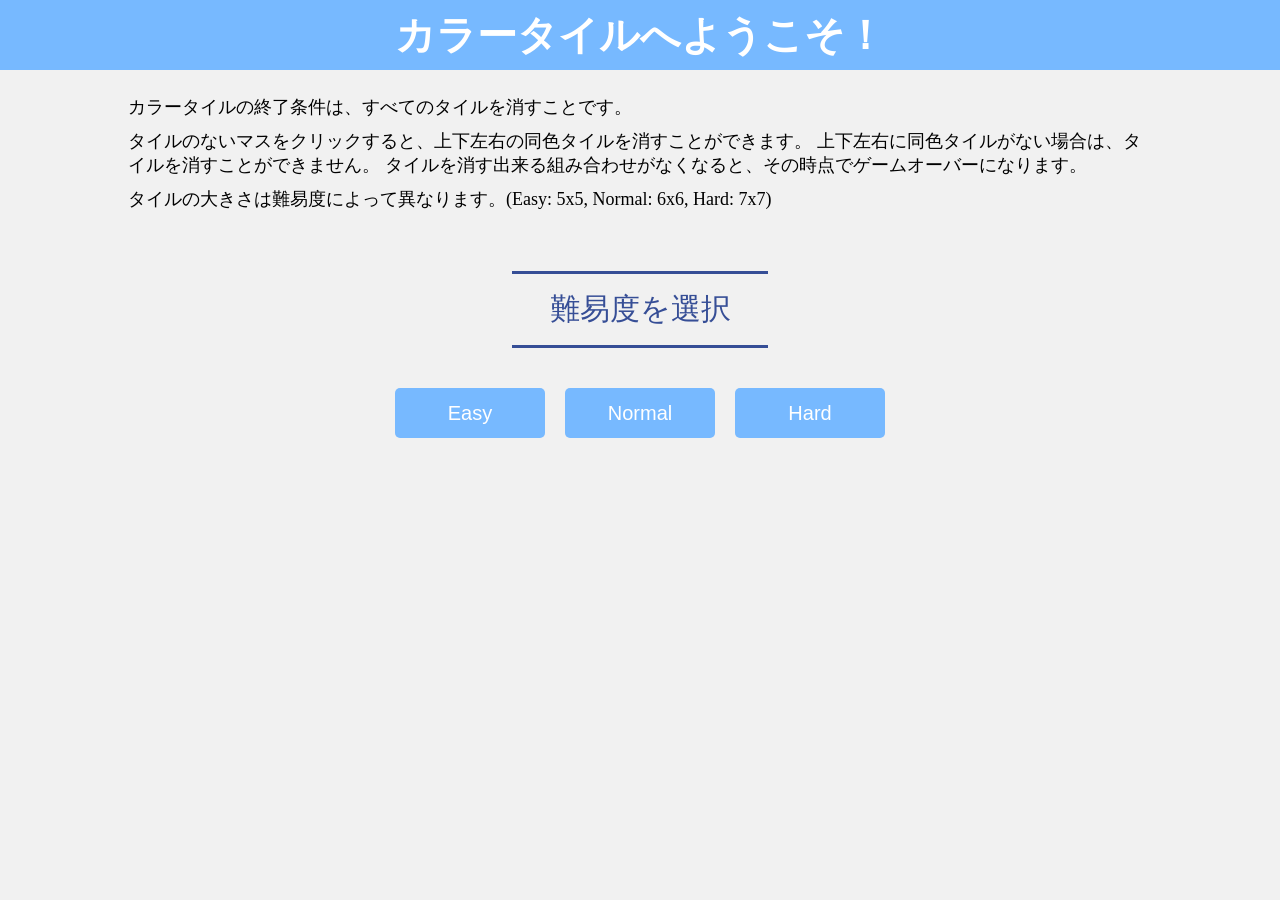
<file: ColorTile/Index.html>
<html lang='ja'>
    <head>
        <title>カラータイルへようこそ！</title>
        <link rel="stylesheet" href="./css/style.css"></link>
        <meta charset="UTF-8"></meta>
        
        <!-- アイコン素材を読み込む -->
        <link rel="stylesheet" href="https://cdnjs.cloudflare.com/ajax/libs/font-awesome/6.5.1/css/all.min.css"/>
    </head>

    <body>
        <header>
            <h1 id="header">カラータイルへようこそ！</h1>
        </header>

        <main>
            <section class="explanation">
                <p>カラータイルの終了条件は、すべてのタイルを消すことです。</p>
                <p>
                    タイルのないマスをクリックすると、上下左右の同色タイルを消すことができます。
                    上下左右に同色タイルがない場合は、タイルを消すことができません。
                    タイルを消す出来る組み合わせがなくなると、その時点でゲームオーバーになります。
                </p>
                <p>タイルの大きさは難易度によって異なります。(Easy: 5x5, Normal: 6x6, Hard: 7x7)</p>
            </section>

            <section class="difficulty">
                <p id = 'subtitle'>難易度を選択</p>
                <div class="row">
                    <input type = 'button' id = 'easy' value='Easy' onclick = "startGame('easy')">
                    <input type = 'button' id = 'normal' value='Normal' onclick = "startGame('normal')">
                    <input type = 'button' id = 'hard' value='Hard' onclick = "startGame('hard')">
                </div>
            </section>

            <!-- 2. ゲーム画面 (最初は隠しておく) -->
            <section class = "game-container" style = 'display: none;'>
                <div class = "tile-container">
                    
                </div>

                <!-- リザルト -->
                <p id = "result" style = "display: none;">ここにリザルト</p>
                
                <!-- リスタート・タイトルに戻るボタン-->
                <div class = "reset-home">
                    <button id ="home-button">
                        <i class="fa-solid fa-house"></i>
                    </button>
                    
                    <input type="button" id="reset" value="リセット">
                </div>

            </section>
        </main>

        <script type = 'text/javascript' src = './js/function.js'></script>
    </body>

</html>
</file>
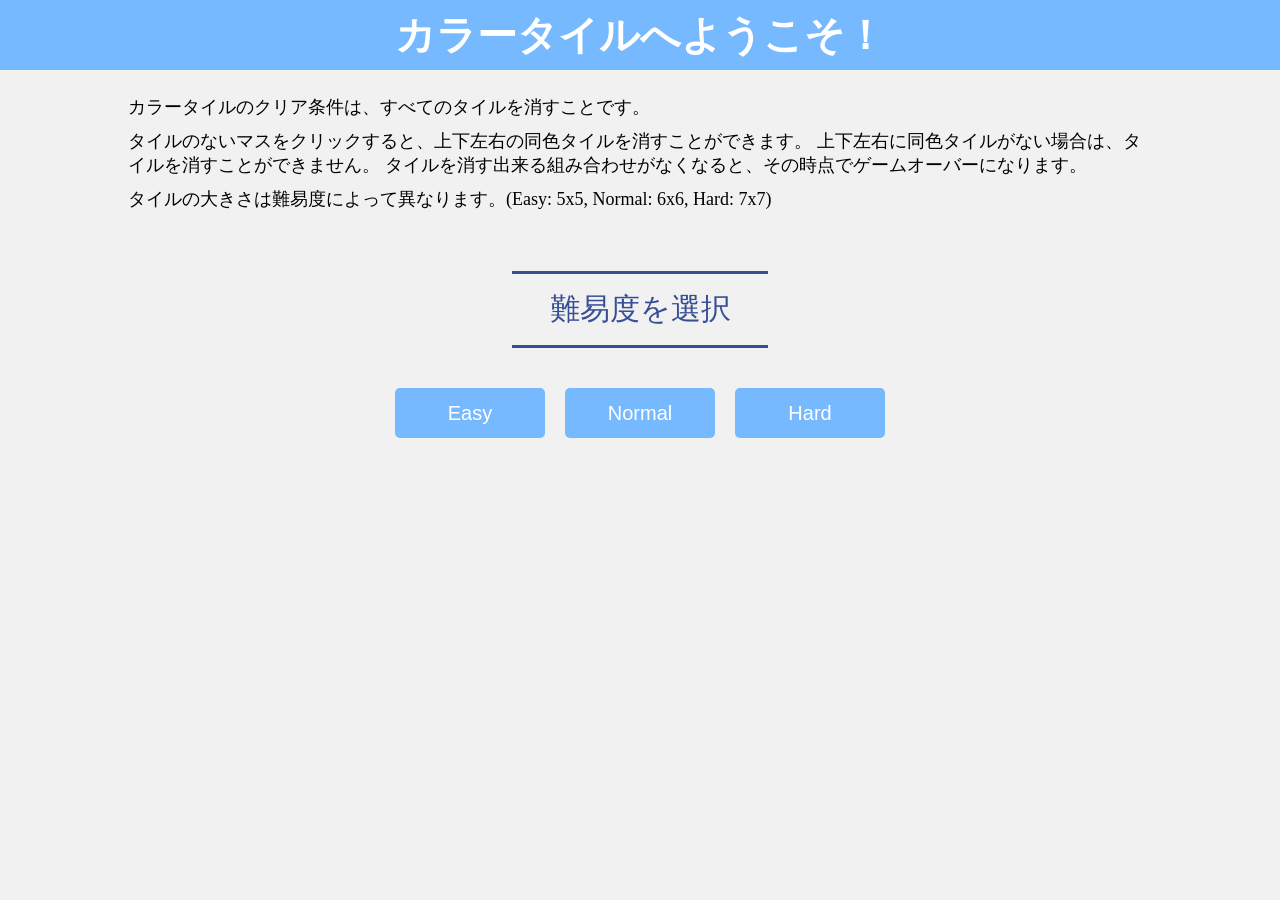
<file: ColorTile/index.html>
<html lang='ja'>
    <head>
        <title>カラータイルへようこそ！</title>
        <link rel="stylesheet" href="./css/style.css"></link>
        <meta charset="UTF-8"></meta>
        
        <!-- アイコン素材を読み込む -->
        <link rel="stylesheet" href="https://cdnjs.cloudflare.com/ajax/libs/font-awesome/6.5.1/css/all.min.css"/>
    </head>

    <body>
        <header>
            <h1 id="header">カラータイルへようこそ！</h1>
        </header>

        <main>
            <section class="explanation">
                <p>カラータイルのクリア条件は、すべてのタイルを消すことです。</p>
                <p>
                    タイルのないマスをクリックすると、上下左右の同色タイルを消すことができます。
                    上下左右に同色タイルがない場合は、タイルを消すことができません。
                    タイルを消す出来る組み合わせがなくなると、その時点でゲームオーバーになります。
                </p>
                <p>タイルの大きさは難易度によって異なります。(Easy: 5x5, Normal: 6x6, Hard: 7x7)</p>
            </section>

            <section class="difficulty">
                <p id = 'subtitle'>難易度を選択</p>
                <div class="row">
                    <input type = 'button' id = 'easy' value='Easy' onclick = "startGame('easy')">
                    <input type = 'button' id = 'normal' value='Normal' onclick = "startGame('normal')">
                    <input type = 'button' id = 'hard' value='Hard' onclick = "startGame('hard')">
                </div>
            </section>

            <!-- 2. ゲーム画面 (最初は隠しておく) -->
            <section class = "game-container" style = 'display: none;'>
                <div class = "tile-container">
                    
                </div>

                <!-- リザルト -->
                <p id = "result" style = "display: none;">ここにリザルト</p>
                
                <!-- リスタート・タイトルに戻るボタン-->
                <div class = "reset-home">
                    <button id ="home-button">
                        <i class="fa-solid fa-house"></i>
                    </button>
                    
                    <input type="button" id="reset" value="リセット">
                </div>

            </section>
        </main>

        <script type = 'text/javascript' src = './js/function.js'></script>
    </body>

</html>
</file>
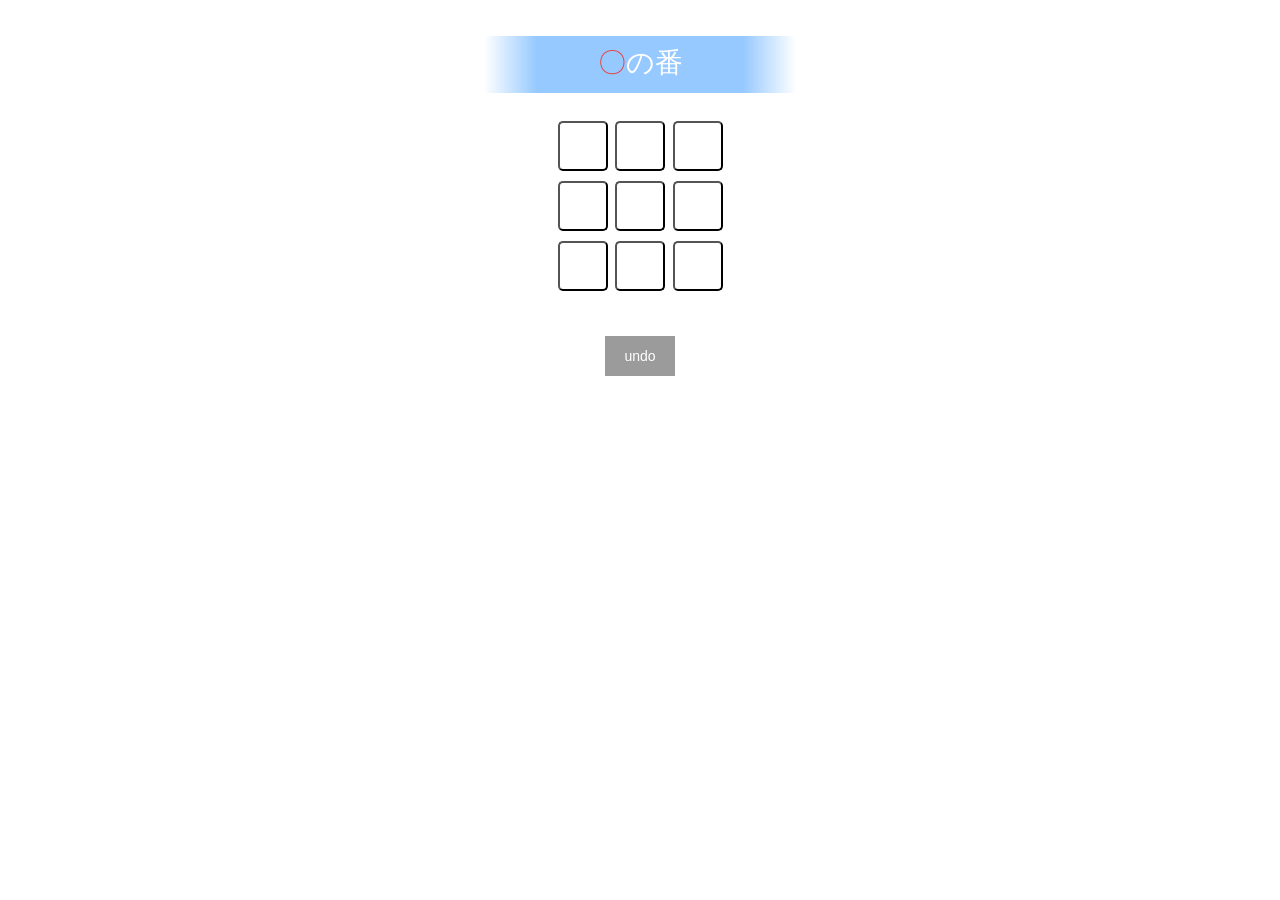
<file: marubatu/index.html>
﻿<html lang='ja'>
    <head>
        <title>○×ゲーム</title>
        <link rel="stylesheet" href="style.css"></link>
        <meta charset="UTF-8"></meta>
    </head>
    <body>
        <div>
            <p id = 'display-count'>○の番</p>
        </div>
        <div>
            <button class="block" id="b1"><span></span></button>
            <button class="block" id="b2"><span></span></button>
            <button class="block" id="b3"><span></span></button>
        </div>
        <div>
            <button class="block" id="b4"><span></span></button>
            <button class="block" id="b5"><span></span></button>
            <button class="block" id="b6"><span></span></button>
        </div>
        <div>
            <button class="block" id="b7"><span></span></button>
            <button class="block" id="b8"><span></span></button>
            <button class="block" id="b9"><span></span></button>
         </div>
        <div>
            <p id = 'display-result'></p>
            <input type = 'button' id = 'undo' value= 'undo'></input>
            <input type = 'button' id = 'reset' value= 'もう一度遊ぶ'></input>
        </div>
        <script value = 'text/javascript' src = 'javascript.js'></script></script>
    </body>
</html>
</file>
<file: ColorTile/css/style.css>
body {
    margin: 0; /*ブラウザのデフォルトの余白をリセット*/
    text-align: center;
    font-size: 30px;
    background-color: #f1f1f1;
}


header {
    background-color: #77b9ff;
    height: 70px;

    display: flex;
    justify-content: center; /* 横中央 */
    align-items: center;     /* 縦中央 */
}
header h1 {
    color:#ffffff;
    font-size: 40px;
    margin: 0px; /*上下の空白*/
}


main {
    width: 100%;
}


/* 説明文 */
.explanation {
    font-size: 18px;
    width: 80%;
    margin: 25px auto 0 auto; /* 上下の空白と左右の自動マージンで中央寄せ */

    opacity: 1;
    transition: all 0.4s ease; /* アニメーション */
}
.explanation p {
    text-align: left;
    margin: 0 0 10px 0; /*段落間のスペース*/
}
/* アニメーション */
.explanation.hide {
    opacity: 0;
    transform: translateY(-20px); /* 上に移動してフェードアウト */
}


/* 難易度選択 */
.difficulty {
    width: 100%;
    font-size: 30px;
    margin: 60px 0 50px 0; /*上の空白*/

    opacity: 1;
    transition: all 0.4s ease; /* アニメーション */
}
.difficulty p {
    display: inline-block; /* テキストの幅に合わせる */
    margin: 0 0 30px 0; /* テキスト間のスペース */

    width: 20%;
    color: #364e96;/*文字色*/
    padding: 0.5em 0;/*上下の余白*/
    border-top: solid 3px #364e96;/*上線*/
    border-bottom: solid 3px #364e96;/*下線*/
}
.difficulty .row {
    display: flex;
    justify-content: center;
    gap: 20px; /*ボタン間のスペース*/
    margin-top: 10px; /*テキストとボタンのスペース*/
}
.difficulty .row input {
    width: 150px;
    height: 50px;
    font-size: 20px;
    background-color: #77b9ff;
    color: #ffffff;
    border: none;
    border-radius: 5px;
    cursor: pointer;
    text-align: center;
}
/* アニメーション */
.difficulty.hide {
    opacity: 0;
    transform: translateY(-20px); /* 上に移動してフェードアウト */
}
/* スマホ版に対応 */
@media only screen and (max-width: 960px) {
    .difficulty p {
        width: 40%;
    }
}


/* ゲーム画面 */
.game-container {
    opacity: 1;
    transition: all 0.4s ease; /* アニメーション */
}
.game-container .tile-container {
    display: grid;
    gap: 7px; /* タイル間のスペース */
    width: min(100vw, 100vh);
    margin: 35px auto 0 auto; /* 中央寄せ */
    justify-content: center;
}
.game-container .tile-container .tile {
    /* タイルに関する情報 */
    width: 55px;
    height: 55px;
    background-color: rgb(228, 228, 228);
    border: 2px solid #0d1324;
    aspect-ratio: 1 / 1;
    border-radius: 5px;
}

.game-container #result {
    color: #364e96;
    margin: 30px auto 40px auto;
}
.game-container .reset-home {
    width: 290px;
    display: grid;
    grid-template-columns: 1fr 1fr 1fr; /* 1/3で区切る */
    align-items: center;
    margin: 35px auto 20px auto;
}
.game-container #home-button {
    font-size: 35px;
    color: #364e96;
    background: transparent;
    border: none;
    justify-self: start;
}
.game-container #reset {
    width: 150px;
    height: 50px;
    font-size: 20px;
    color: #364e96;
    border: 2px solid #364e96;
    border-radius: 5px;
    cursor: pointer;
    justify-self: center;
}

/* アニメーション */
.game-container.hide {
    opacity: 0;
    transform: translateY(+20px); /* 下に移動してフェードアウト */
}
</file>
<file: marubatu/style.css>
body {
    text-align: center;
    font-size: 30px;
}

input {
    font-size: 30px;
}

.block {
    width: 50px;
    height: 50px;
    vertical-align: middle;
    margin-bottom: 10px; /*ボタン間の空白*/

    background-color: #fff;
    border-radius: 5px;

    display: inline-flex;           /* 中身を自由に動かせるようにする */
    align-items: center;     /* 上下（垂直）の真ん中 */
    justify-content: center; /* 左右（水平）の真ん中 */
    vertical-align: top;     /* 縦のズレを防止 */
}

/*上の帯*/
#display-count {
    font-size: 28px;
    position: relative; /*基準点に設定*/
    width: 150px;
    height: 43px;
    line-height: 1.4; /*文字の高さ*/
    padding:0.25em 1em; /*上下の空白*/
    display: inline-block; /*文字サイズに合わせた箱に*/
    top:30%;

    color: #ffffff;
    background-color: #96c9ff;
}
#display-count:before, #display-count:after { 
    position: absolute;
    top: 0;
    content:'';

    width: 53px;
    height: 57px;   
}
#display-count:before {
    /*左*/
    left: -53px;
    /*グラデーション*/
    background: linear-gradient(
        to left,
        #96c9ff,
        transparent
    );
}
#display-count:after {
    /*右*/
    right: -53px;
    /*グラデーション*/
    background: linear-gradient(
        to right,
        #96c9ff,
        transparent
    );
}

/*赤用のアニメーション*/
.mark-appear-red {
    font-size: 33px;
    font-weight: bold; /* 太字 */
    animation: nourish 0.5s ease-out forwards; /*アニメーションの指定*/ 
}
@keyframes nourish {
    /*文字の色を変える*/
    0% {color: #fff; transform:scale(0.5);} /*最初は小さくしておく*/
    50% {transform:scale(1.5);} /*一度大きく*/
    100% {color: #f03939; transform:scale(1);} /*最後は元の大きさに*/
}
/*青用のアニメーション*/
.mark-appear-blue {
    font-size: 40px;
    animation: fadeInTextBlue 0.5s ease-out forwards;
}
@keyframes fadeInTextBlue {
    /*文字の色を変える*/
    0% {color: #fff; transform:scale(0.5);} /*最初は小さくしておく*/
    50% {transform:scale(2.0);} /*一度大きく*/
    100% {color: #2049ee; transform:scale(1.5);} /*最後は元の大きさに*/
}

/* アニメーションとは別に、色を固定するクラスを作る */
.text-red { color: #f03939 !important; }
.text-blue { color: #2049ee !important; }

/*リセットアニメーション*/
.mark-reset {
    font-size: 30px;
    animation: reset 0.5s ease-out forwards;
}
@keyframes reset {
    0% {
        opacity: 1;
        transform: scale(1) translateY(0); /* 今の位置 */
    }
    100% {
        opacity: 0;
        transform: scale(0.2) translateY(-30px); /* 30px上に移動しながら消える */
    }
}

/* 勝利したマス用のクラス */
.winner-block {
    --glow-color: #ffd700; 
    
    border: 2px solid var(--glow-color) !important; /* 光る色の枠を追加 */
    animation: glow 0.8s ease-in infinite alternate; /* 光るアニメーションを繰り返す(alternateで繰り返す0->100,100->0) */
    z-index: 10; /* 他のマスより少し上に表示 */
}
@keyframes glow {
    0% {
        /* 0(水平方向のズレ) 0(垂直方向) 5px(ぼかしの強さ) 色 */
        box-shadow: 0 0 5px var(--glow-color);
    }
    100% {
        box-shadow: 0 0 20px var(--glow-color), 0 0 10px #fff; /* 光の強さを変える */
        transform: scale(1.05); /* 少しだけ膨らませるとさらに光ってる感が出る */
    }
}

#display-result {
    font-size: 35px;
    color: #363636;
}

#undo {
    width: 70px;
    height: 40px;
    font-size: 14px;

    border: none;
    background-color: #9b9b9b;
    color: #fff;
}

#reset {
    width: 120px;
    height: 40px;
    font-size: 13px;

    border: none;
    background-color: #4c9ff8;
    color: #fff;
}
</file>
